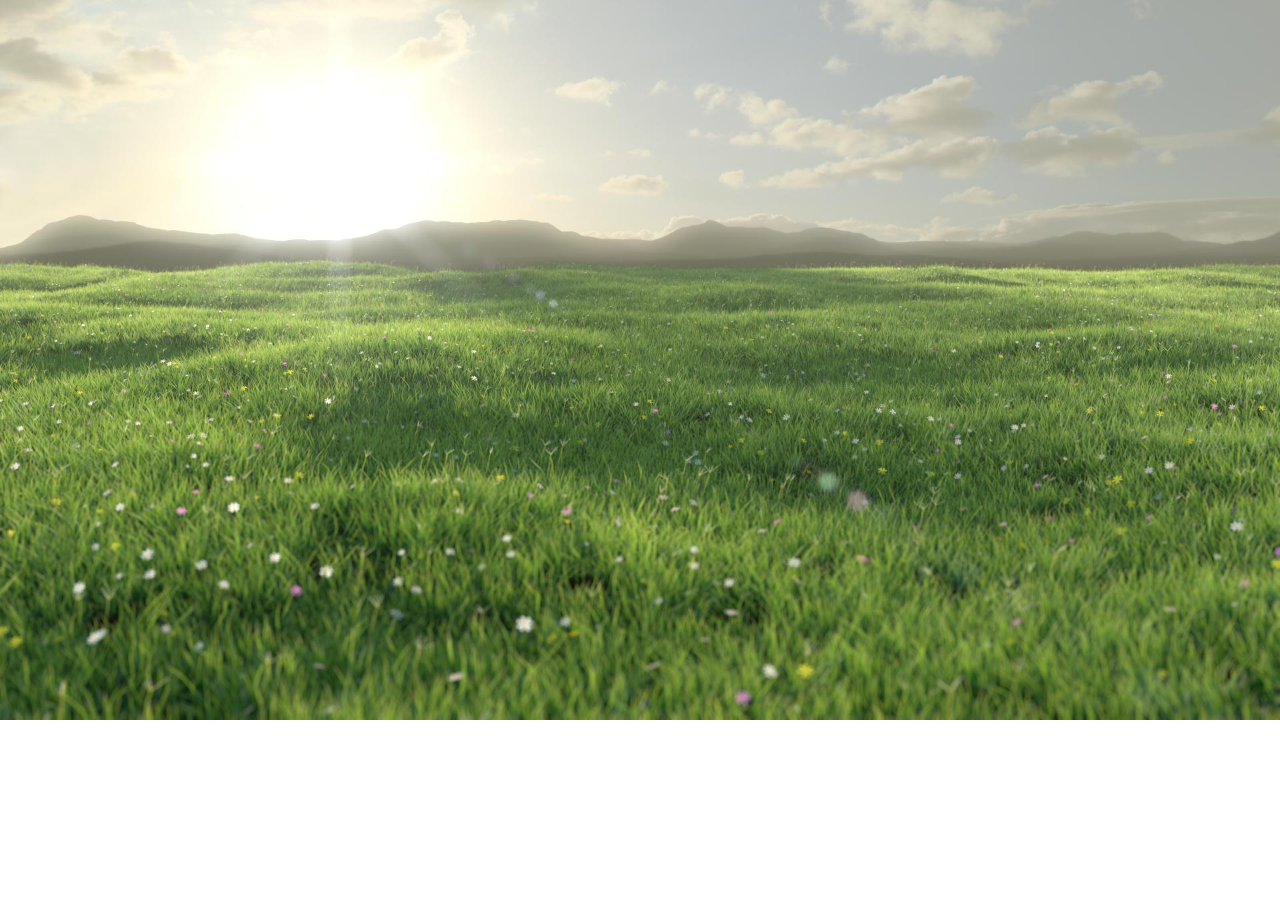
<file: peace.html>
<!DOCTYPE html>
<html>
<head>
    <meta charset="utf-8">
    <meta name="viewport" content="width=device-width, initial-scale=1">
    <title>Peace</title>
    <link rel="stylesheet" href="peace_style.css"
</head>


</html>
</file>
<file: peace_style.css>
body {
    background-image: url(images/grassy_meadow.jpeg);
    background-repeat: no-repeat;
    background-size:cover;
}
</file>
